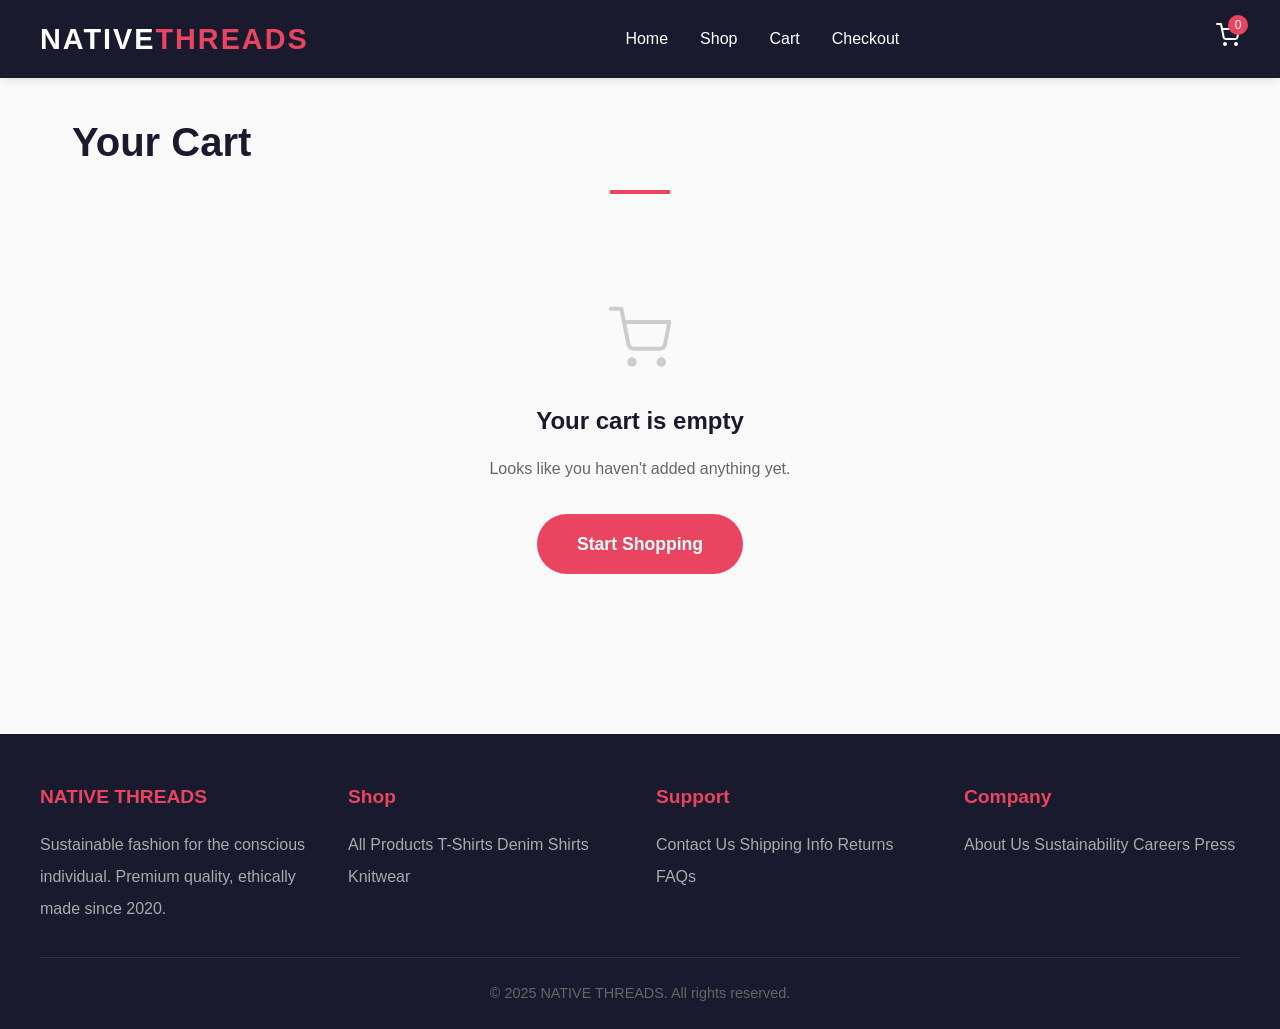
<file: cart.html>
<!DOCTYPE html>
<html lang="en">
<head>
    <meta charset="UTF-8">
    <meta name="viewport" content="width=device-width, initial-scale=1.0">
    <meta name="description" content="Review your NATIVE THREADS shopping cart.">
    <title>Cart | NATIVE THREADS</title>
    <link rel="stylesheet" href="styles.css">
</head>
<body>
    <header>
        <nav>
            <a href="index.html" class="logo">NATIVE<span>THREADS</span></a>
            <ul>
                <li><a href="index.html">Home</a></li>
                <li><a href="shop.html">Shop</a></li>
                <li><a href="cart.html" aria-current="page">Cart</a></li>
                <li><a href="checkout.html">Checkout</a></li>
            </ul>
            <div class="cart-icon" aria-label="Shopping cart">
                <svg width="24" height="24" viewBox="0 0 24 24" fill="none" stroke="currentColor" stroke-width="2" stroke-linecap="round" stroke-linejoin="round">
                    <circle cx="9" cy="21" r="1"></circle>
                    <circle cx="20" cy="21" r="1"></circle>
                    <path d="M1 1h4l2.68 13.39a2 2 0 0 0 2 1.61h9.72a2 2 0 0 0 2-1.61L23 6H6"></path>
                </svg>
                <span class="cart-count" id="cartCount">0</span>
            </div>
        </nav>
    </header>

    <main>
        <h1 class="section-title" style="text-align: left;">Your Cart</h1>

        <div id="emptyCart" style="display: none; text-align: center; padding: 4rem 1rem;">
            <svg width="64" height="64" viewBox="0 0 24 24" fill="none" stroke="#ccc" stroke-width="1.5" stroke-linecap="round" stroke-linejoin="round" style="margin-bottom: 1.5rem;">
                <circle cx="9" cy="21" r="1"></circle>
                <circle cx="20" cy="21" r="1"></circle>
                <path d="M1 1h4l2.68 13.39a2 2 0 0 0 2 1.61h9.72a2 2 0 0 0 2-1.61L23 6H6"></path>
            </svg>
            <h2 style="margin-bottom: 1rem; color: #1a1a2e;">Your cart is empty</h2>
            <p style="color: #666; margin-bottom: 2rem;">Looks like you haven't added anything yet.</p>
            <a href="shop.html" class="cta-button">Start Shopping</a>
        </div>

        <div id="cartContent">
            <section aria-label="Cart items">
                <table class="cart-table">
                    <thead>
                        <tr>
                            <th scope="col">Product</th>
                            <th scope="col">Price</th>
                            <th scope="col">Quantity</th>
                            <th scope="col">Total</th>
                            <th scope="col"><span class="visually-hidden">Remove</span></th>
                        </tr>
                    </thead>
                    <tbody id="cartTableBody">
                    </tbody>
                </table>
            </section>

            <section class="cart-summary" aria-labelledby="summary-title">
                <h2 id="summary-title" style="font-size: 1.3rem; margin-bottom: 1.5rem; color: #1a1a2e;">Order Summary</h2>
                <div class="summary-row">
                    <span>Subtotal</span>
                    <span id="subtotal">$0.00</span>
                </div>
                <div class="summary-row">
                    <span>Shipping</span>
                    <span id="shipping">$0.00</span>
                </div>
                <div class="summary-row">
                    <span>Tax (8%)</span>
                    <span id="tax">$0.00</span>
                </div>
                <div class="summary-row">
                    <span>Total</span>
                    <span id="total">$0.00</span>
                </div>
                <a href="checkout.html" class="checkout-btn" style="display: block; text-align: center; text-decoration: none;">Proceed to Checkout</a>
                <a href="shop.html" class="continue-shopping">← Continue Shopping</a>
            </section>
        </div>
    </main>

    <footer>
        <div class="footer-content">
            <section class="footer-section">
                <h3>NATIVE THREADS</h3>
                <p>Sustainable fashion for the conscious individual. Premium quality, ethically made since 2020.</p>
            </section>
            <section class="footer-section">
                <h3>Shop</h3>
                <a href="shop.html">All Products</a>
                <a href="shop.html?category=t-shirts">T-Shirts</a>
                <a href="shop.html?category=denim">Denim</a>
                <a href="shop.html?category=shirts">Shirts</a>
                <a href="shop.html?category=knitwear">Knitwear</a>
            </section>
            <section class="footer-section">
                <h3>Support</h3>
                <a href="#">Contact Us</a>
                <a href="#">Shipping Info</a>
                <a href="#">Returns</a>
                <a href="#">FAQs</a>
            </section>
            <section class="footer-section">
                <h3>Company</h3>
                <a href="#">About Us</a>
                <a href="#">Sustainability</a>
                <a href="#">Careers</a>
                <a href="#">Press</a>
            </section>
        </div>
        <div class="footer-bottom">
            <p>&copy; 2025 NATIVE THREADS. All rights reserved.</p>
        </div>
    </footer>

    <style>
        .visually-hidden {
            position: absolute;
            width: 1px;
            height: 1px;
            padding: 0;
            margin: -1px;
            overflow: hidden;
            clip: rect(0, 0, 0, 0);
            white-space: nowrap;
            border: 0;
        }
    </style>

    <script>
        document.addEventListener('DOMContentLoaded', function() {
            const cartCount = document.getElementById('cartCount');
            const tableBody = document.getElementById('cartTableBody');
            const emptyCart = document.getElementById('emptyCart');
            const cartContent = document.getElementById('cartContent');

            function getCart() {
                return JSON.parse(localStorage.getItem('nativeThreadsCart') || '[]');
            }

            function saveCart(cart) {
                localStorage.setItem('nativeThreadsCart', JSON.stringify(cart));
            }

            function renderCart() {
                const cart = getCart();
                cartCount.textContent = cart.reduce((sum, item) => sum + item.quantity, 0);

                if (cart.length === 0) {
                    emptyCart.style.display = 'block';
                    cartContent.style.display = 'none';
                    return;
                }

                emptyCart.style.display = 'none';
                cartContent.style.display = 'block';
                tableBody.innerHTML = '';

                cart.forEach(item => {
                    const row = document.createElement('tr');
                    row.innerHTML = `
                        <td>
                            <div class="cart-product">
                                <img src="${item.image}" alt="${item.name}" class="cart-product-image">
                                <div class="cart-product-info">
                                    <h3>${item.name}</h3>
                                    ${item.size ? `<p class="size">Size: ${item.size}</p>` : ''}
                                </div>
                            </div>
                        </td>
                        <td>$${item.price.toFixed(2)}</td>
                        <td>
                            <div class="quantity-controls">
                                <button class="qty-btn" data-action="decrease" data-id="${item.id}" aria-label="Decrease quantity">−</button>
                                <span>${item.quantity}</span>
                                <button class="qty-btn" data-action="increase" data-id="${item.id}" aria-label="Increase quantity">+</button>
                            </div>
                        </td>
                        <td>$${(item.price * item.quantity).toFixed(2)}</td>
                        <td><button class="remove-btn" data-id="${item.id}" aria-label="Remove ${item.name} from cart">Remove</button></td>
                    `;
                    tableBody.appendChild(row);
                });

                updateSummary();
            }

            function updateSummary() {
                const cart = getCart();
                const subtotal = cart.reduce((sum, item) => sum + item.price * item.quantity, 0);
                const shipping = subtotal >= 150 || subtotal === 0 ? 0 : 10;
                const tax = subtotal * 0.08;
                const total = subtotal + shipping + tax;

                document.getElementById('subtotal').textContent = '$' + subtotal.toFixed(2);
                document.getElementById('shipping').textContent = shipping === 0 ? 'FREE' : '$' + shipping.toFixed(2);
                document.getElementById('tax').textContent = '$' + tax.toFixed(2);
                document.getElementById('total').textContent = '$' + total.toFixed(2);
            }

            tableBody.addEventListener('click', function(e) {
                const btn = e.target.closest('button');
                if (!btn) return;
                const id = btn.dataset.id;
                let cart = getCart();

                if (btn.classList.contains('remove-btn')) {
                    cart = cart.filter(item => item.id !== id);
                } else if (btn.dataset.action === 'increase') {
                    const item = cart.find(i => i.id === id);
                    if (item) item.quantity += 1;
                } else if (btn.dataset.action === 'decrease') {
                    const item = cart.find(i => i.id === id);
                    if (item) {
                        item.quantity -= 1;
                        if (item.quantity <= 0) cart = cart.filter(i => i.id !== id);
                    }
                }

                saveCart(cart);
                renderCart();
            });

            renderCart();
        });
    </script>
</body>
</html>
</file>
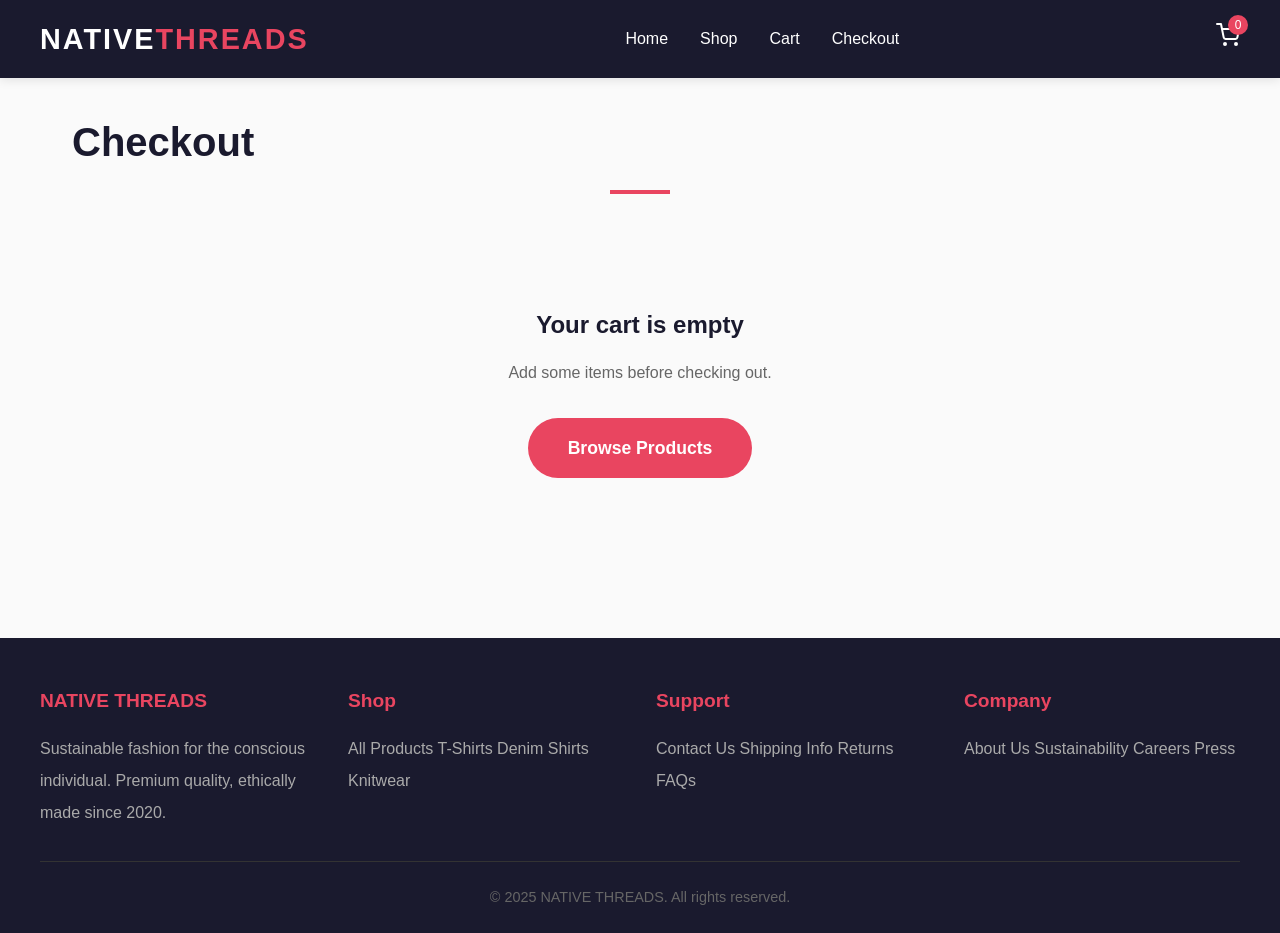
<file: checkout.html>
<!DOCTYPE html>
<html lang="en">
<head>
    <meta charset="UTF-8">
    <meta name="viewport" content="width=device-width, initial-scale=1.0">
    <meta name="description" content="Complete your NATIVE THREADS purchase securely.">
    <title>Checkout | NATIVE THREADS</title>
    <link rel="stylesheet" href="styles.css">
</head>
<body>
    <header>
        <nav>
            <a href="index.html" class="logo">NATIVE<span>THREADS</span></a>
            <ul>
                <li><a href="index.html">Home</a></li>
                <li><a href="shop.html">Shop</a></li>
                <li><a href="cart.html">Cart</a></li>
                <li><a href="checkout.html" aria-current="page">Checkout</a></li>
            </ul>
            <div class="cart-icon" aria-label="Shopping cart">
                <svg width="24" height="24" viewBox="0 0 24 24" fill="none" stroke="currentColor" stroke-width="2" stroke-linecap="round" stroke-linejoin="round">
                    <circle cx="9" cy="21" r="1"></circle>
                    <circle cx="20" cy="21" r="1"></circle>
                    <path d="M1 1h4l2.68 13.39a2 2 0 0 0 2 1.61h9.72a2 2 0 0 0 2-1.61L23 6H6"></path>
                </svg>
                <span class="cart-count" id="cartCount">0</span>
            </div>
        </nav>
    </header>

    <main>
        <h1 class="section-title" style="text-align: left;">Checkout</h1>

        <div id="emptyCheckout" style="display: none; text-align: center; padding: 4rem 1rem;">
            <h2 style="margin-bottom: 1rem; color: #1a1a2e;">Your cart is empty</h2>
            <p style="color: #666; margin-bottom: 2rem;">Add some items before checking out.</p>
            <a href="shop.html" class="cta-button">Browse Products</a>
        </div>

        <div id="checkoutContent" class="checkout-form">
            <div>
                <form id="checkoutForm" novalidate>
                    <section class="form-section" aria-labelledby="contact-title">
                        <h2 id="contact-title">Contact Information</h2>
                        <div class="form-group">
                            <label for="email">Email Address</label>
                            <input type="email" id="email" name="email" placeholder="you@example.com" required aria-required="true">
                        </div>
                        <div class="form-group">
                            <label for="phone">Phone Number</label>
                            <input type="tel" id="phone" name="phone" placeholder="+1 (555) 000-0000" required aria-required="true">
                        </div>
                    </section>

                    <section class="form-section" aria-labelledby="shipping-title" style="margin-top: 2rem;">
                        <h2 id="shipping-title">Shipping Address</h2>
                        <div class="form-row">
                            <div class="form-group">
                                <label for="firstName">First Name</label>
                                <input type="text" id="firstName" name="firstName" placeholder="Jane" required aria-required="true">
                            </div>
                            <div class="form-group">
                                <label for="lastName">Last Name</label>
                                <input type="text" id="lastName" name="lastName" placeholder="Doe" required aria-required="true">
                            </div>
                        </div>
                        <div class="form-group">
                            <label for="address">Street Address</label>
                            <input type="text" id="address" name="address" placeholder="123 Main Street" required aria-required="true">
                        </div>
                        <div class="form-group">
                            <label for="address2">Apartment, Suite, etc. (Optional)</label>
                            <input type="text" id="address2" name="address2" placeholder="Apt 4B">
                        </div>
                        <div class="form-row">
                            <div class="form-group">
                                <label for="city">City</label>
                                <input type="text" id="city" name="city" placeholder="New York" required aria-required="true">
                            </div>
                            <div class="form-group">
                                <label for="state">State / Province</label>
                                <input type="text" id="state" name="state" placeholder="NY" required aria-required="true">
                            </div>
                        </div>
                        <div class="form-row">
                            <div class="form-group">
                                <label for="zip">ZIP / Postal Code</label>
                                <input type="text" id="zip" name="zip" placeholder="10001" required aria-required="true">
                            </div>
                            <div class="form-group">
                                <label for="country">Country</label>
                                <select id="country" name="country" required aria-required="true">
                                    <option value="">Select Country</option>
                                    <option value="US">United States</option>
                                    <option value="CA">Canada</option>
                                    <option value="UK">United Kingdom</option>
                                    <option value="AU">Australia</option>
                                    <option value="DE">Germany</option>
                                    <option value="FR">France</option>
                                    <option value="NG">Nigeria</option>
                                    <option value="ZA">South Africa</option>
                                </select>
                            </div>
                        </div>
                    </section>

                    <section class="form-section" aria-labelledby="payment-title" style="margin-top: 2rem;">
                        <h2 id="payment-title">Payment Method</h2>
                        <div class="payment-methods" role="radiogroup" aria-labelledby="payment-title">
                            <label class="payment-option selected">
                                <input type="radio" name="payment" value="card" checked>
                                <span>Credit / Debit Card</span>
                            </label>
                            <label class="payment-option">
                                <input type="radio" name="payment" value="paypal">
                                <span>PayPal</span>
                            </label>
                            <label class="payment-option">
                                <input type="radio" name="payment" value="applepay">
                                <span>Apple Pay</span>
                            </label>
                        </div>

                        <div id="cardFields">
                            <div class="form-group">
                                <label for="cardNumber">Card Number</label>
                                <input type="text" id="cardNumber" name="cardNumber" placeholder="1234 5678 9012 3456" inputmode="numeric" autocomplete="cc-number">
                            </div>
                            <div class="form-row">
                                <div class="form-group">
                                    <label for="expiry">Expiry Date</label>
                                    <input type="text" id="expiry" name="expiry" placeholder="MM/YY" inputmode="numeric" autocomplete="cc-exp">
                                </div>
                                <div class="form-group">
                                    <label for="cvv">CVV</label>
                                    <input type="text" id="cvv" name="cvv" placeholder="123" inputmode="numeric" autocomplete="cc-csc">
                                </div>
                            </div>
                        </div>
                    </section>

                    <button type="submit" class="place-order-btn">Place Order</button>
                </form>
            </div>

            <aside class="order-summary" aria-labelledby="order-summary-title">
                <h2 id="order-summary-title">Order Summary</h2>
                <div id="orderItems"></div>
                <div class="summary-row" style="margin-top: 1.5rem;">
                    <span>Subtotal</span>
                    <span id="subtotal">$0.00</span>
                </div>
                <div class="summary-row">
                    <span>Shipping</span>
                    <span id="shipping">$0.00</span>
                </div>
                <div class="summary-row">
                    <span>Tax (8%)</span>
                    <span id="tax">$0.00</span>
                </div>
                <div class="summary-row">
                    <span>Total</span>
                    <span id="total">$0.00</span>
                </div>
            </aside>
        </div>

        <div id="orderConfirmation" style="display: none; text-align: center; padding: 4rem 1rem; background: white; border-radius: 12px; box-shadow: 0 2px 10px rgba(0,0,0,0.05);">
            <div style="width: 80px; height: 80px; background: #e8f5e9; border-radius: 50%; display: flex; align-items: center; justify-content: center; margin: 0 auto 1.5rem;">
                <svg width="40" height="40" viewBox="0 0 24 24" fill="none" stroke="#2e7d32" stroke-width="2.5" stroke-linecap="round" stroke-linejoin="round">
                    <path d="M20 6L9 17l-5-5"></path>
                </svg>
            </div>
            <h2 style="color: #1a1a2e; font-size: 2rem; margin-bottom: 1rem;">Order Confirmed!</h2>
            <p style="color: #666; margin-bottom: 0.5rem;">Thank you for your purchase.</p>
            <p style="color: #666; margin-bottom: 2rem;">Your order number is <strong id="orderNumber">#NT-00000</strong></p>
            <p style="color: #666; margin-bottom: 2rem;">A confirmation email has been sent to <strong id="confirmEmail">your email</strong>.</p>
            <a href="index.html" class="cta-button">Continue Shopping</a>
        </div>
    </main>

    <footer>
        <div class="footer-content">
            <section class="footer-section">
                <h3>NATIVE THREADS</h3>
                <p>Sustainable fashion for the conscious individual. Premium quality, ethically made since 2020.</p>
            </section>
            <section class="footer-section">
                <h3>Shop</h3>
                <a href="shop.html">All Products</a>
                <a href="shop.html?category=t-shirts">T-Shirts</a>
                <a href="shop.html?category=denim">Denim</a>
                <a href="shop.html?category=shirts">Shirts</a>
                <a href="shop.html?category=knitwear">Knitwear</a>
            </section>
            <section class="footer-section">
                <h3>Support</h3>
                <a href="#">Contact Us</a>
                <a href="#">Shipping Info</a>
                <a href="#">Returns</a>
                <a href="#">FAQs</a>
            </section>
            <section class="footer-section">
                <h3>Company</h3>
                <a href="#">About Us</a>
                <a href="#">Sustainability</a>
                <a href="#">Careers</a>
                <a href="#">Press</a>
            </section>
        </div>
        <div class="footer-bottom">
            <p>&copy; 2025 NATIVE THREADS. All rights reserved.</p>
        </div>
    </footer>

    <script>
        document.addEventListener('DOMContentLoaded', function() {
            const cartCount = document.getElementById('cartCount');
            const emptyCheckout = document.getElementById('emptyCheckout');
            const checkoutContent = document.getElementById('checkoutContent');
            const orderConfirmation = document.getElementById('orderConfirmation');
            const checkoutForm = document.getElementById('checkoutForm');

            function getCart() {
                return JSON.parse(localStorage.getItem('nativeThreadsCart') || '[]');
            }

            function renderSummary() {
                const cart = getCart();
                cartCount.textContent = cart.reduce((sum, item) => sum + item.quantity, 0);

                if (cart.length === 0) {
                    emptyCheckout.style.display = 'block';
                    checkoutContent.style.display = 'none';
                    return;
                }

                emptyCheckout.style.display = 'none';
                checkoutContent.style.display = 'grid';

                const orderItems = document.getElementById('orderItems');
                orderItems.innerHTML = cart.map(item => `
                    <div class="order-item">
                        <div class="order-item-info">
                            <h4>${item.name}</h4>
                            <p class="item-meta">${item.size ? 'Size ' + item.size + ' · ' : ''}Qty ${item.quantity}</p>
                        </div>
                        <span>$${(item.price * item.quantity).toFixed(2)}</span>
                    </div>
                `).join('');

                const subtotal = cart.reduce((sum, item) => sum + item.price * item.quantity, 0);
                const shipping = subtotal >= 150 ? 0 : 10;
                const tax = subtotal * 0.08;
                const total = subtotal + shipping + tax;

                document.getElementById('subtotal').textContent = '$' + subtotal.toFixed(2);
                document.getElementById('shipping').textContent = shipping === 0 ? 'FREE' : '$' + shipping.toFixed(2);
                document.getElementById('tax').textContent = '$' + tax.toFixed(2);
                document.getElementById('total').textContent = '$' + total.toFixed(2);
            }

            document.querySelectorAll('.payment-option input').forEach(radio => {
                radio.addEventListener('change', function() {
                    document.querySelectorAll('.payment-option').forEach(opt => opt.classList.remove('selected'));
                    this.closest('.payment-option').classList.add('selected');
                    document.getElementById('cardFields').style.display = this.value === 'card' ? 'block' : 'none';
                });
            });

            checkoutForm.addEventListener('submit', function(e) {
                e.preventDefault();
                const required = ['email', 'phone', 'firstName', 'lastName', 'address', 'city', 'state', 'zip', 'country'];
                let valid = true;
                required.forEach(id => {
                    const field = document.getElementById(id);
                    if (!field.value.trim()) {
                        field.style.borderColor = '#e94560';
                        valid = false;
                    } else {
                        field.style.borderColor = '#ddd';
                    }
                });

                if (!valid) {
                    alert('Please fill in all required fields.');
                    return;
                }

                const orderNumber = '#NT-' + Math.floor(10000 + Math.random() * 90000);
                document.getElementById('orderNumber').textContent = orderNumber;
                document.getElementById('confirmEmail').textContent = document.getElementById('email').value;

                localStorage.removeItem('nativeThreadsCart');
                cartCount.textContent = '0';

                checkoutContent.style.display = 'none';
                orderConfirmation.style.display = 'block';
                window.scrollTo(0, 0);
            });

            renderSummary();
        });
    </script>
</body>
</html>
</file>
<file: styles.css>
* {
    margin: 0;
    padding: 0;
    box-sizing: border-box;
}

body {
    font-family: 'Segoe UI', Tahoma, Geneva, Verdana, sans-serif;
    line-height: 1.6;
    color: #333;
    background-color: #fafafa;
}

header {
    background-color: #1a1a2e;
    color: white;
    padding: 1rem 2rem;
    position: sticky;
    top: 0;
    z-index: 100;
    box-shadow: 0 2px 10px rgba(0,0,0,0.1);
}

header nav {
    display: flex;
    justify-content: space-between;
    align-items: center;
    max-width: 1200px;
    margin: 0 auto;
}

.logo {
    font-size: 1.8rem;
    font-weight: 700;
    letter-spacing: 2px;
    text-decoration: none;
    color: white;
}

.logo span {
    color: #e94560;
}

nav ul {
    display: flex;
    list-style: none;
    gap: 2rem;
}

nav a {
    color: white;
    text-decoration: none;
    font-weight: 500;
    transition: color 0.3s;
    position: relative;
}

nav a:hover {
    color: #e94560;
}

nav a::after {
    content: '';
    position: absolute;
    bottom: -5px;
    left: 0;
    width: 0;
    height: 2px;
    background-color: #e94560;
    transition: width 0.3s;
}

nav a:hover::after {
    width: 100%;
}

.cart-icon {
    position: relative;
    cursor: pointer;
}

.cart-count {
    position: absolute;
    top: -8px;
    right: -8px;
    background-color: #e94560;
    color: white;
    border-radius: 50%;
    width: 20px;
    height: 20px;
    font-size: 0.75rem;
    display: flex;
    align-items: center;
    justify-content: center;
}

main {
    max-width: 1200px;
    margin: 0 auto;
    padding: 2rem;
}

.hero {
    text-align: center;
    padding: 4rem 1rem;
    background: linear-gradient(135deg, #1a1a2e 0%, #16213e 100%);
    color: white;
    margin: -2rem -2rem 2rem -2rem;
}

.hero h1 {
    font-size: 3.5rem;
    margin-bottom: 1rem;
    letter-spacing: 3px;
}

.hero p {
    font-size: 1.3rem;
    margin-bottom: 2rem;
    opacity: 0.9;
}

.cta-button {
    display: inline-block;
    background-color: #e94560;
    color: white;
    padding: 1rem 2.5rem;
    text-decoration: none;
    border-radius: 50px;
    font-weight: 600;
    font-size: 1.1rem;
    transition: all 0.3s;
    border: none;
    cursor: pointer;
}

.cta-button:hover {
    background-color: #d63652;
    transform: translateY(-2px);
    box-shadow: 0 5px 15px rgba(233, 69, 96, 0.4);
}

.section-title {
    text-align: center;
    margin-bottom: 3rem;
    font-size: 2.5rem;
    color: #1a1a2e;
    position: relative;
}

.section-title::after {
    content: '';
    display: block;
    width: 60px;
    height: 4px;
    background-color: #e94560;
    margin: 1rem auto 0;
}

.featured-grid {
    display: grid;
    grid-template-columns: repeat(auto-fit, minmax(280px, 1fr));
    gap: 2rem;
    margin-bottom: 4rem;
}

.product-card {
    background: white;
    border-radius: 12px;
    overflow: hidden;
    box-shadow: 0 5px 20px rgba(0,0,0,0.08);
    transition: all 0.3s;
}

.product-card:hover {
    transform: translateY(-5px);
    box-shadow: 0 10px 30px rgba(0,0,0,0.12);
}

.product-image {
    width: 100%;
    height: 300px;
    object-fit: cover;
    background-color: #f0f0f0;
}

.product-info {
    padding: 1.5rem;
}

.product-category {
    font-size: 0.85rem;
    color: #e94560;
    text-transform: uppercase;
    letter-spacing: 1px;
    margin-bottom: 0.5rem;
}

.product-name {
    font-size: 1.2rem;
    font-weight: 600;
    margin-bottom: 0.5rem;
}

.product-price {
    font-size: 1.3rem;
    font-weight: 700;
    color: #1a1a2e;
    margin-bottom: 1rem;
}

.add-to-cart {
    width: 100%;
    background-color: #1a1a2e;
    color: white;
    border: none;
    padding: 0.8rem;
    border-radius: 8px;
    font-weight: 600;
    cursor: pointer;
    transition: all 0.3s;
}

.add-to-cart:hover {
    background-color: #e94560;
}

.features {
    display: grid;
    grid-template-columns: repeat(auto-fit, minmax(250px, 1fr));
    gap: 2rem;
    padding: 3rem 0;
    border-top: 1px solid #eee;
    border-bottom: 1px solid #eee;
    margin-bottom: 3rem;
}

.feature {
    text-align: center;
    padding: 1.5rem;
}

.feature-icon {
    font-size: 2.5rem;
    color: #e94560;
    margin-bottom: 1rem;
}

.feature h3 {
    font-size: 1.2rem;
    margin-bottom: 0.5rem;
    color: #1a1a2e;
}

.feature p {
    color: #666;
    font-size: 0.95rem;
}

.shop-header {
    display: flex;
    justify-content: space-between;
    align-items: center;
    margin-bottom: 2rem;
    flex-wrap: wrap;
    gap: 1rem;
}

.filter-form {
    background: white;
    padding: 1.5rem;
    border-radius: 12px;
    box-shadow: 0 2px 10px rgba(0,0,0,0.05);
    margin-bottom: 2rem;
    display: flex;
    flex-wrap: wrap;
    gap: 1.5rem;
    align-items: end;
}

.filter-group {
    display: flex;
    flex-direction: column;
    gap: 0.5rem;
    min-width: 180px;
}

.filter-group label {
    font-weight: 600;
    font-size: 0.9rem;
    color: #1a1a2e;
}

.filter-group select,
.filter-group input {
    padding: 0.75rem 1rem;
    border: 1px solid #ddd;
    border-radius: 8px;
    font-size: 1rem;
    background: white;
    transition: border-color 0.3s;
}

.filter-group select:focus,
.filter-group input:focus {
    outline: none;
    border-color: #e94560;
}

.filter-group input[type="range"] {
    padding: 0;
}

.filter-btn {
    background-color: #1a1a2e;
    color: white;
    border: none;
    padding: 0.75rem 2rem;
    border-radius: 8px;
    font-weight: 600;
    cursor: pointer;
    transition: all 0.3s;
    height: fit-content;
}

.filter-btn:hover {
    background-color: #e94560;
}

.products-grid {
    display: grid;
    grid-template-columns: repeat(auto-fill, minmax(280px, 1fr));
    gap: 2rem;
}

.product-detail {
    display: grid;
    grid-template-columns: 1fr 1fr;
    gap: 3rem;
    margin-top: 2rem;
}

.product-gallery {
    position: relative;
}

.main-image {
    width: 100%;
    height: 500px;
    object-fit: cover;
    border-radius: 12px;
    background-color: #f0f0f0;
}

.thumbnail-grid {
    display: flex;
    gap: 1rem;
    margin-top: 1rem;
}

.thumbnail {
    width: 80px;
    height: 80px;
    object-fit: cover;
    border-radius: 8px;
    cursor: pointer;
    border: 2px solid transparent;
    transition: border-color 0.3s;
    background-color: #f0f0f0;
}

.thumbnail.active,
.thumbnail:hover {
    border-color: #e94560;
}

.product-details h1 {
    font-size: 2.5rem;
    color: #1a1a2e;
    margin-bottom: 0.5rem;
}

.product-details .category {
    color: #e94560;
    text-transform: uppercase;
    letter-spacing: 1px;
    font-size: 0.9rem;
    margin-bottom: 1rem;
}

.product-details .price {
    font-size: 2rem;
    font-weight: 700;
    color: #1a1a2e;
    margin-bottom: 1.5rem;
}

.product-details .description {
    color: #555;
    margin-bottom: 2rem;
    line-height: 1.8;
}

.size-selector,
.quantity-selector {
    margin-bottom: 1.5rem;
}

.size-selector label,
.quantity-selector label {
    display: block;
    font-weight: 600;
    margin-bottom: 0.5rem;
    color: #1a1a2e;
}

.size-options {
    display: flex;
    gap: 0.5rem;
    flex-wrap: wrap;
}

.size-option {
    width: 50px;
    height: 50px;
    border: 2px solid #ddd;
    border-radius: 8px;
    background: white;
    cursor: pointer;
    font-weight: 600;
    transition: all 0.3s;
}

.size-option:hover,
.size-option.selected {
    border-color: #e94560;
    background-color: #fff0f2;
    color: #e94560;
}

.quantity-input {
    width: 80px;
    padding: 0.75rem;
    border: 1px solid #ddd;
    border-radius: 8px;
    font-size: 1rem;
    text-align: center;
}

.add-to-cart-large {
    width: 100%;
    background-color: #e94560;
    color: white;
    border: none;
    padding: 1.2rem;
    border-radius: 8px;
    font-size: 1.1rem;
    font-weight: 600;
    cursor: pointer;
    transition: all 0.3s;
}

.add-to-cart-large:hover {
    background-color: #d63652;
    transform: translateY(-2px);
}

.cart-table {
    width: 100%;
    border-collapse: collapse;
    margin-bottom: 2rem;
    background: white;
    border-radius: 12px;
    overflow: hidden;
    box-shadow: 0 2px 10px rgba(0,0,0,0.05);
}

.cart-table th,
.cart-table td {
    padding: 1.5rem;
    text-align: left;
    border-bottom: 1px solid #eee;
}

.cart-table th {
    background-color: #1a1a2e;
    color: white;
    font-weight: 600;
}

.cart-table tbody tr:last-child td {
    border-bottom: none;
}

.cart-table tbody tr:hover {
    background-color: #fafafa;
}

.cart-product {
    display: flex;
    align-items: center;
    gap: 1rem;
}

.cart-product-image {
    width: 80px;
    height: 80px;
    object-fit: cover;
    border-radius: 8px;
    background-color: #f0f0f0;
}

.cart-product-info h3 {
    font-size: 1.1rem;
    margin-bottom: 0.25rem;
}

.cart-product-info .size {
    font-size: 0.85rem;
    color: #666;
}

.quantity-controls {
    display: flex;
    align-items: center;
    gap: 1rem;
}

.qty-btn {
    width: 35px;
    height: 35px;
    border: 1px solid #ddd;
    background: white;
    border-radius: 8px;
    cursor: pointer;
    font-size: 1.2rem;
    transition: all 0.3s;
}

.qty-btn:hover {
    background-color: #e94560;
    border-color: #e94560;
    color: white;
}

.remove-btn {
    background: none;
    border: none;
    color: #e94560;
    cursor: pointer;
    font-size: 0.9rem;
    font-weight: 500;
    transition: color 0.3s;
}

.remove-btn:hover {
    color: #d63652;
    text-decoration: underline;
}

.cart-summary {
    background: white;
    padding: 2rem;
    border-radius: 12px;
    box-shadow: 0 2px 10px rgba(0,0,0,0.05);
    max-width: 400px;
    margin-left: auto;
}

.summary-row {
    display: flex;
    justify-content: space-between;
    margin-bottom: 1rem;
    padding-bottom: 1rem;
    border-bottom: 1px solid #eee;
}

.summary-row:last-of-type {
    border-bottom: none;
    font-size: 1.2rem;
    font-weight: 700;
    color: #1a1a2e;
}

.checkout-btn {
    width: 100%;
    background-color: #e94560;
    color: white;
    border: none;
    padding: 1.2rem;
    border-radius: 8px;
    font-size: 1.1rem;
    font-weight: 600;
    cursor: pointer;
    transition: all 0.3s;
    margin-top: 1rem;
}

.checkout-btn:hover {
    background-color: #d63652;
}

.continue-shopping {
    display: inline-block;
    margin-top: 1.5rem;
    color: #e94560;
    text-decoration: none;
    font-weight: 600;
    transition: color 0.3s;
}

.continue-shopping:hover {
    color: #d63652;
}

.checkout-form {
    display: grid;
    grid-template-columns: 1fr 1fr;
    gap: 3rem;
}

.form-section {
    background: white;
    padding: 2rem;
    border-radius: 12px;
    box-shadow: 0 2px 10px rgba(0,0,0,0.05);
}

.form-section h2 {
    font-size: 1.5rem;
    color: #1a1a2e;
    margin-bottom: 1.5rem;
    padding-bottom: 1rem;
    border-bottom: 1px solid #eee;
}

.form-group {
    margin-bottom: 1.5rem;
}

.form-group label {
    display: block;
    font-weight: 600;
    margin-bottom: 0.5rem;
    color: #1a1a2e;
}

.form-group input,
.form-group select,
.form-group textarea {
    width: 100%;
    padding: 0.875rem 1rem;
    border: 1px solid #ddd;
    border-radius: 8px;
    font-size: 1rem;
    transition: border-color 0.3s;
}

.form-group input:focus,
.form-group select:focus,
.form-group textarea:focus {
    outline: none;
    border-color: #e94560;
}

.form-row {
    display: grid;
    grid-template-columns: 1fr 1fr;
    gap: 1rem;
}

.payment-methods {
    display: flex;
    flex-direction: column;
    gap: 1rem;
    margin-bottom: 1.5rem;
}

.payment-option {
    display: flex;
    align-items: center;
    gap: 1rem;
    padding: 1rem;
    border: 2px solid #ddd;
    border-radius: 8px;
    cursor: pointer;
    transition: all 0.3s;
}

.payment-option:hover,
.payment-option.selected {
    border-color: #e94560;
    background-color: #fff0f2;
}

.payment-option input {
    accent-color: #e94560;
}

.order-summary {
    background: white;
    padding: 2rem;
    border-radius: 12px;
    box-shadow: 0 2px 10px rgba(0,0,0,0.05);
    height: fit-content;
    position: sticky;
    top: 100px;
}

.order-summary h2 {
    font-size: 1.5rem;
    color: #1a1a2e;
    margin-bottom: 1.5rem;
    padding-bottom: 1rem;
    border-bottom: 1px solid #eee;
}

.order-item {
    display: flex;
    justify-content: space-between;
    padding: 1rem 0;
    border-bottom: 1px solid #eee;
}

.order-item:last-child {
    border-bottom: none;
}

.order-item-info h4 {
    font-size: 0.95rem;
    margin-bottom: 0.25rem;
}

.order-item-info .item-meta {
    font-size: 0.85rem;
    color: #666;
}

.place-order-btn {
    width: 100%;
    background-color: #e94560;
    color: white;
    border: none;
    padding: 1.2rem;
    border-radius: 8px;
    font-size: 1.1rem;
    font-weight: 600;
    cursor: pointer;
    transition: all 0.3s;
    margin-top: 1.5rem;
}

.place-order-btn:hover {
    background-color: #d63652;
}

footer {
    background-color: #1a1a2e;
    color: white;
    padding: 3rem 2rem 1.5rem;
    margin-top: 4rem;
}

.footer-content {
    max-width: 1200px;
    margin: 0 auto;
    display: grid;
    grid-template-columns: repeat(auto-fit, minmax(250px, 1fr));
    gap: 2rem;
    margin-bottom: 2rem;
}

.footer-section h3 {
    font-size: 1.2rem;
    margin-bottom: 1rem;
    color: #e94560;
}

.footer-section p,
.footer-section a {
    color: #aaa;
    text-decoration: none;
    line-height: 2;
    transition: color 0.3s;
}

.footer-section a:hover {
    color: #e94560;
}

.footer-bottom {
    max-width: 1200px;
    margin: 0 auto;
    padding-top: 1.5rem;
    border-top: 1px solid #333;
    text-align: center;
    color: #666;
    font-size: 0.9rem;
}

@media (max-width: 768px) {
    header nav {
        flex-direction: column;
        gap: 1rem;
    }
    
    nav ul {
        gap: 1.5rem;
    }
    
    .hero h1 {
        font-size: 2.5rem;
    }
    
    .hero p {
        font-size: 1.1rem;
    }
    
    .product-detail {
        grid-template-columns: 1fr;
    }
    
    .checkout-form {
        grid-template-columns: 1fr;
    }
    
    .form-row {
        grid-template-columns: 1fr;
    }
    
    .cart-table {
        display: block;
        overflow-x: auto;
    }
    
    .filter-form {
        flex-direction: column;
        align-items: stretch;
    }
    
    .filter-group {
        min-width: 100%;
    }
    
    .shop-header {
        flex-direction: column;
        align-items: flex-start;
    }
}

@media (max-width: 480px) {
    main {
        padding: 1rem;
    }
    
    .hero {
        padding: 2rem 1rem;
        margin: -1rem -1rem 1rem -1rem;
    }
    
    .hero h1 {
        font-size: 2rem;
    }
    
    .featured-grid,
    .products-grid {
        grid-template-columns: 1fr;
    }
    
    .main-image {
        height: 300px;
    }
}
</file>
